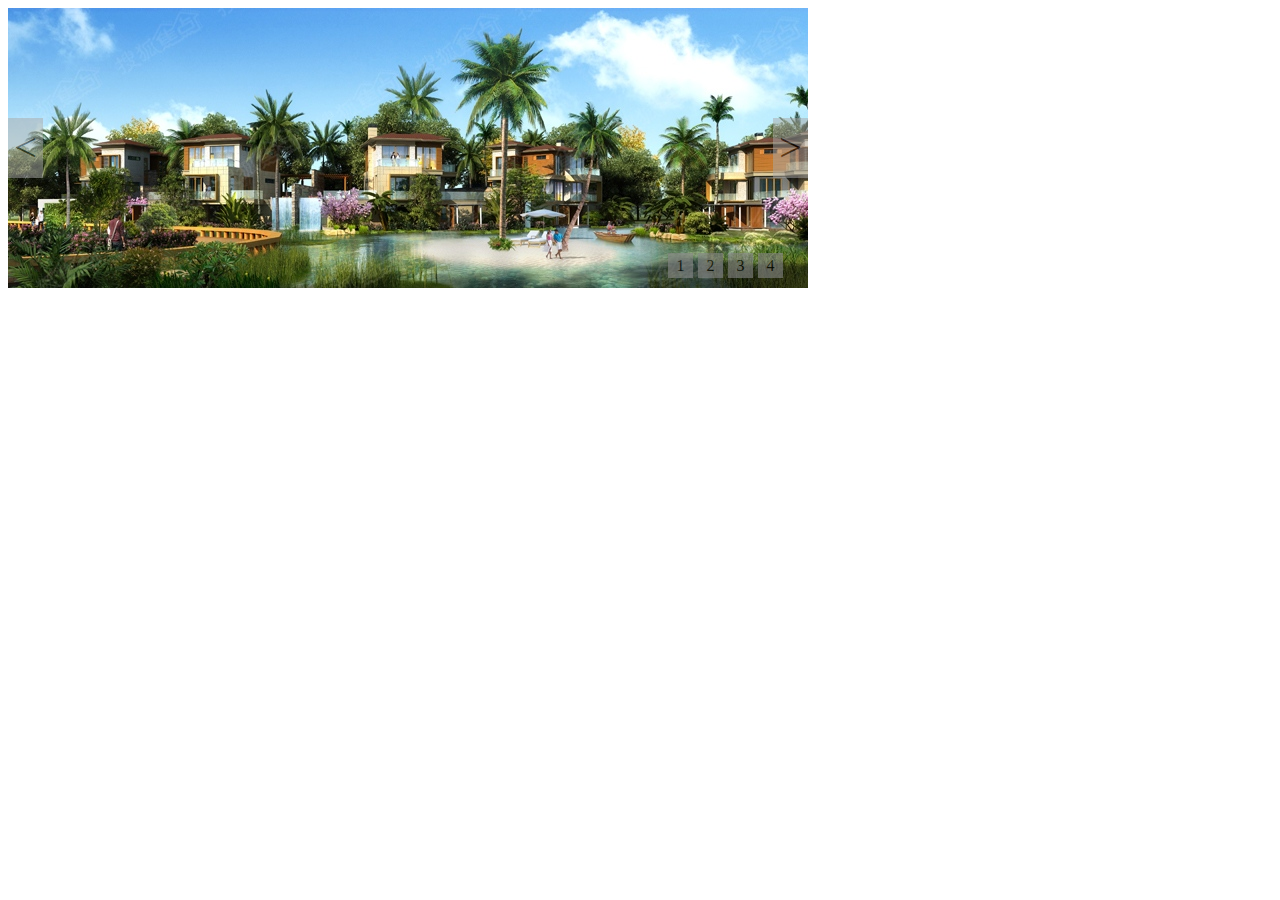
<file: banner&&nav/index.html>
<!DOCTYPE html>
<html>
<head>
	<meta charset="utf-8"/>
	<title></title>
	<link rel="stylesheet" type="text/css" href="css/index.css">
	<script type="text/javascript" src="js/jquery.min.js"></script>
	<script type="text/javascript" src="js/index.js"></script>
	<script type="text/javascript"> 

	$(document).ready(function(){
		var silder = $('#myFocus').silder({
			pointEvent:'mouseover'
		});
		// $('#prevbtn').on('click',function(){
		// 	silder.toPrev();
		// })
		// $('#nextbtn').on('click',function(){
		// 	silder.toNext();
		// });
	});
	</script>
</head>
<body>
	<div class="focus" id="myFocus">
		<ul class="banner">
			<li><img src="img/banner1.jpg"></li>
			<li><img src="img/banner2.jpg"></li>
			<li><img src="img/banner3.jpg"></li>
			<li><img src="img/banner4.jpg"></li>
		</ul>
		<div class="btn">
			<!-- <span>1</span>
			<span>2</span>
			<span>3</span>
			<span>4</span> -->
		</div>
		<div id="prevbtn" class="prev">&lt;</div>
		<div id="nextbtn" class="next">&gt;</div>
	</div>
</body>
</html>
</file>
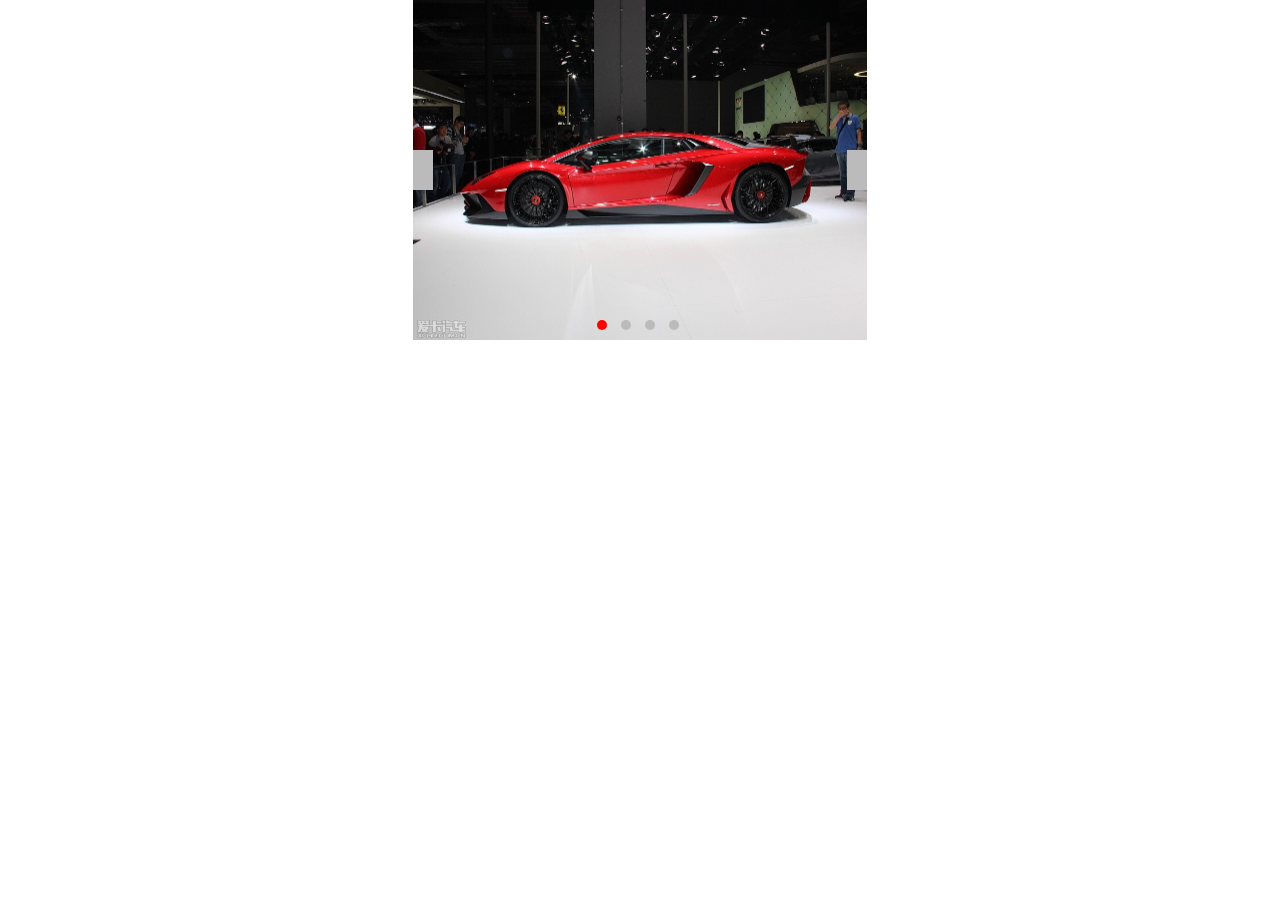
<file: banner&&nav/banner.html>
<!DOCTYPE html>
<html>
<head>
	<meta charset="utf-8">
	<title>banner</title>
	<link rel="stylesheet" href="css/banner.css" type="text/css">
	<script type="text/javascript" src="js/jquery.min.js"></script>
	<script type="text/javascript" src="js/banner.js"></script></head>
<body>
	<div id="banner">
		<div class="banner-imgs">
			<div class="banner-prev btn"></div>
			<ul class="banner-imgList">
				<li><img src="img/banner01.jpg"></li>
				<li><img src="img/banner02.jpg"></li>
				<li><img src="img/banner03.jpg"></li>
				<li><img src="img/banner04.jpg"></li>
			</ul>
			<div class="banner-next btn"></div>
		</div>
		<div class="banner-btn"></div>
	</div>

	<script type="text/javascript">
		$(document).ready(function(){
			var silder = $('#banner').silder({
				pointEvent:'mouseover'
			});

			$('.banner-next').on('click',function(){
				silder.toNext();
			});
			$('.banner-prev').on('click',function(){
				silder.toPrev();
			});
		});
	</script>
</body>
</html>
</file>
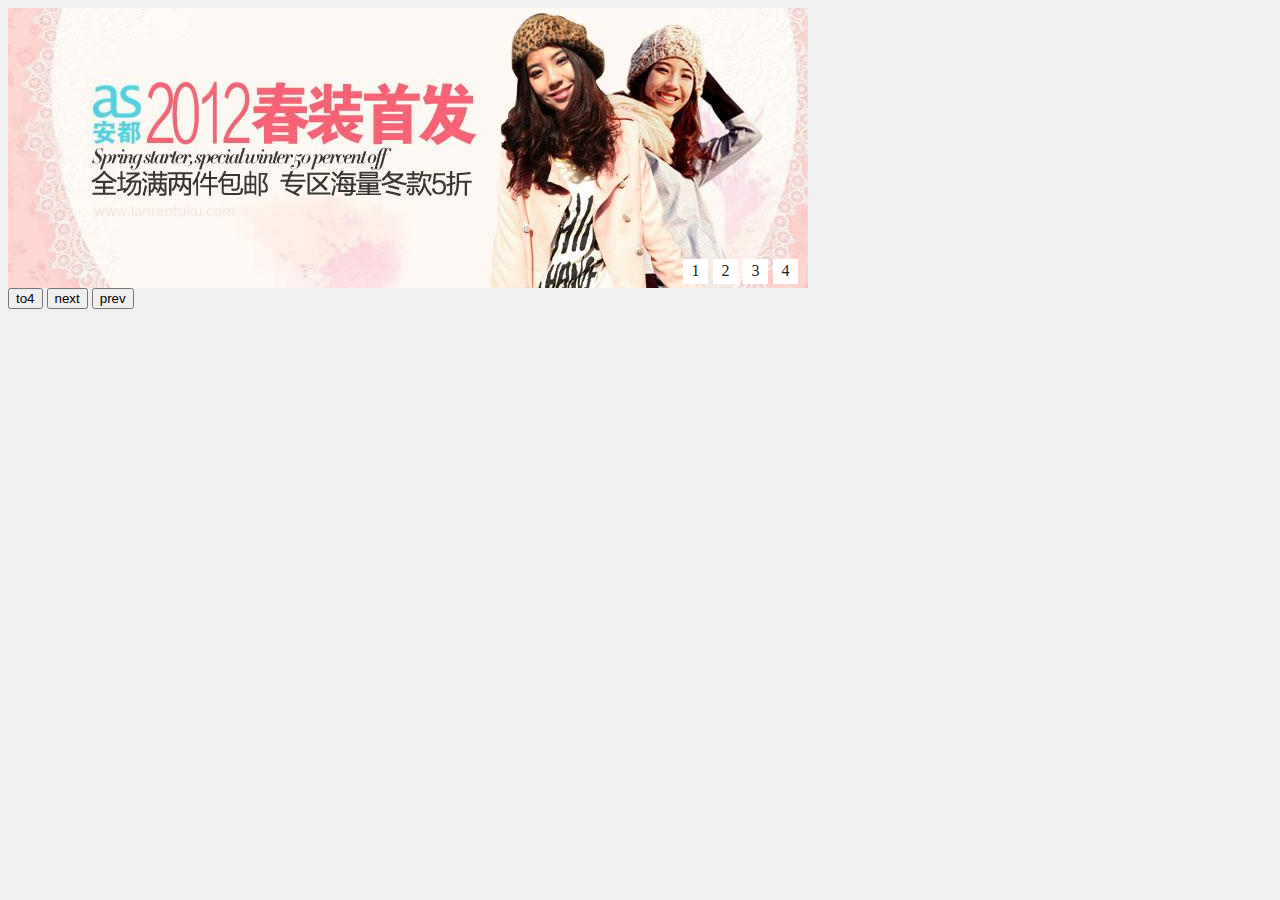
<file: banner/demo.html>
<!DOCTYPE html>
<html>
<head>
	<meta charset="utf-8"/>
	<title>banner</title>
	<link rel="stylesheet" type="text/css" href="css/demo.css">
	<script type="text/javascript" src="js/jquery.min.js"></script>
	<!-- <script type="text/javascript" src="js/sl.js"></script> -->
	<script type="text/javascript">
	//PLUGIN
	(function($) {
		var defaultOps = {
			pointEvent:'click'
		};
		$.fn.silder = function(ops) {
			var option = $.extend(defaultOps,ops,true);

	     	var box = this;
			var banner = $('.banner',box);
			var btnBox = $('.btn',box);
			var lis = banner.find('li');
			var count = lis.length;
			var currIdx = 0;
			var interval = null;

			var html = getBtnsHtml(count);
			btnBox.html(html);

			begin();

			function begin(){
				interval = setInterval(function(){
					if(currIdx<count-1){
						currIdx++;
					}else{
						currIdx=0;
					}
					box.showThis(currIdx);
				},2000);
			}

			function getBtnsHtml(count){
				var temp = '';
				for (var i = 1; i <= count; i++) {
					temp += '<span class="item">'+i+'</span>';
				};
				return temp;
			}

			this.showThis = function(idx){
				//ie8 !css3
				// banner.animate({
				// 	top:-280*idx
				// },500);
				banner.css({
					left:-800*idx
				});
				var items = btnBox.find('.item');
				items.removeClass('on');
				items.eq(idx).addClass('on');
			}

			this.toNext = function(){
				if(currIdx<count-1){
					currIdx++;
				}else{
					currIdx=0;
				}
				this.showThis(currIdx);
			}

			this.toPrev = function(){
				if(currIdx>0){
					currIdx--;
				}else{
					currIdx=count-1;
				}
				this.showThis(currIdx);
			}

			btnBox.on(option.pointEvent,'.item',function(){
				box.showThis($(this).index());
			});

			box.on('mouseover',function(){
				clearInterval(interval);
			}).on('mouseout',function(){
				begin();
			});

			return this;
		};     
	})(jQuery);

	$(document).ready(function(){
		var silder = $('#myFocus').silder({
			pointEvent:'mouseover'
		});

		$('#test').on('click',function(){
			silder.showThis(3);
		});
		$('#nextbtn').on('click',function(){
			silder.toNext();
		});
		$('#prevbtn').on('click',function(){
			silder.toPrev();
		});
	});
	</script>
</head>
<body>
	<div class="focus" id="myFocus">
		<ul class="banner">
			<li>
				<a href="" target="_blank"><img src="img/03.jpg" alt=""/></a>
			</li>
			<li>
				<a href="" target="_blank"><img src="img/02.jpg" alt=""/></a>
			</li>
			<li>
				<a href="" target="_blank"><img src="img/03.jpg" alt=""/></a>
			</li>
			<li>
				<a href="" target="_blank"><img src="img/02.jpg" alt=""/></a>
			</li>
		</ul>
		<div class="btn">
		</div>
		<div class="preNext pre"></div>
		<div class="preNext next"></div>
	</div>
	<button id="test">to4</button>
	<button id="nextbtn">next</button>
	<button id="prevbtn">prev</button>
</body>
</html>
</file>
<file: banner&&nav/css/index.css>
@charset "UTF-8";

.focus{
	width: 800px;
	height: 280px;
	overflow: hidden;
	position: relative;
}
.focus ul,.focus li{
	margin: 0;
	padding: 0;
	list-style: none;
}
.focus ul{
	position:absolute;
	width: 3200px;
}
.focus ul li{
	float: left;
	width: 800px;
	height: 280px;
	overflow: hidden;
}
.focus .btn{
    width: 760px;
    height: 25px;
    padding: 0 20px;
    text-align: right;
    position: absolute;
    bottom: 10px;
    right: 0;
}
.focus .btn span{
	display: inline-block;
    width: 25px;
    height: 25px;
    line-height: 25px;
    margin-right: 5px;
    text-align: center;
    background-color: #888;
    cursor: pointer;
    opacity: 0.6;
}
.focus .btn span.on{
	background-color: #d0a15d;
	color: #000;
}
.prev{
	width: 35px;
    height: 60px;
    line-height: 60px;
    text-align: center;
    font-size: 40px;
    background-color: #aaa;
    position: absolute;
    left: 0;
    top: 110px;
    cursor: pointer;
    opacity: 0.5;
}
.next{
	width: 35px;
    height: 60px;
    line-height: 60px;
    text-align: center;
    font-size: 40px;
    background-color: #aaa;
    position: absolute;
    top: 110px;
    right: 0;
    cursor: pointer;
    opacity: 0.5;
}
</file>
<file: banner&&nav/css/banner.css>
@charset "utf-8";

*{
	padding: 0;
	margin: 0 auto;
}
#banner{
	width: 454px;
	height: 340px;
	position: relative;
}
#banner .banner-imgs{
	width: 454px;
	height: 340px;
	overflow: hidden;
	position: relative;
}
#banner .banner-imgs .banner-imgList{
	width: 1816px;
	height: 340px;
	position: absolute;
	clear: both;
}
#banner .banner-imgs .banner-imgList li{
	float: left;
	position: relative;
	list-style-type: none;
}
#banner .banner-imgs img{
	width: 454px;
	height: 340px;
}
#banner .banner-imgs .btn{
	width: 20px;
	height: 40px;
	background-color: #bbb;
	position: absolute;
	top: 50%;
	margin-top: -20px;
	z-index: 99;
}
#banner .banner-imgs .banner-prev{
	left: 0;
}
#banner .banner-imgs .banner-next{
	right: 0;
}
#banner .banner-btn{
	width: 100px;
	height: 10px;
	position: relative;
	left: 50%;
	margin-left: -50px;
	bottom: 20px;
}
#banner .banner-btn .btns{
	width: 10px;
	height: 10px;
	border-radius: 5px;
	float: left;
	margin: 0 7px;
	background-color: #bbb;
}
#banner .banner-btn .btns:hover{
	background-color: #f00;
}
#banner .banner-btn .btn1{
	background-color: #f00;
}
</file>
<file: banner/css/demo.css>
@charset "UTF-8";
body {
	color:#222;
	background:#f0f0f0;
}
ul,li {
	list-style:none; 
	margin:0px; 
	padding:0px;
}
img {border:0;}
.focus{
	width:800px; 
	height:280px; 
	overflow:hidden; 
	position:relative;
}
.focus ul {
	width: 3200px; 
	position:absolute;
	transition: all 1s ease;
	-moz-transition: all 1s ease; /* Firefox 4 */
	-webkit-transition: all 1s ease; /* Safari 和 Chrome */
	-o-transition: all 1s ease; /* Opera */
}
.focus ul li {
	float:left; 
	width:800px; 
	height:280px; 
	overflow:hidden; 
	position:relative; 
	background:#000;
}
.focus .btn {
	position:absolute; 
	width:780px; 
	height:23px; 
	padding:0px 10px 0px 10px; 
	right:0; bottom:6px; 
	text-align:right;
}
.focus .btn span {
	display:inline-block;
	width:25px; 
	height:24px; 
	line-height:24px; 
	margin-left:5px;
	text-align:center;  
	cursor:pointer; 
	background:#fff;
	border-bottom: 1px solid #fff;
}
.focus .btn span.on {border-color: #111;}
/*.focus .preNext {
	width:45px; 
	height:100px; 
	position:absolute; 
	top:90px; 
	cursor:pointer;
}
.focus .pre {left:0;}
.focus .next {right:0; background-position:right top;}*/
</file>
